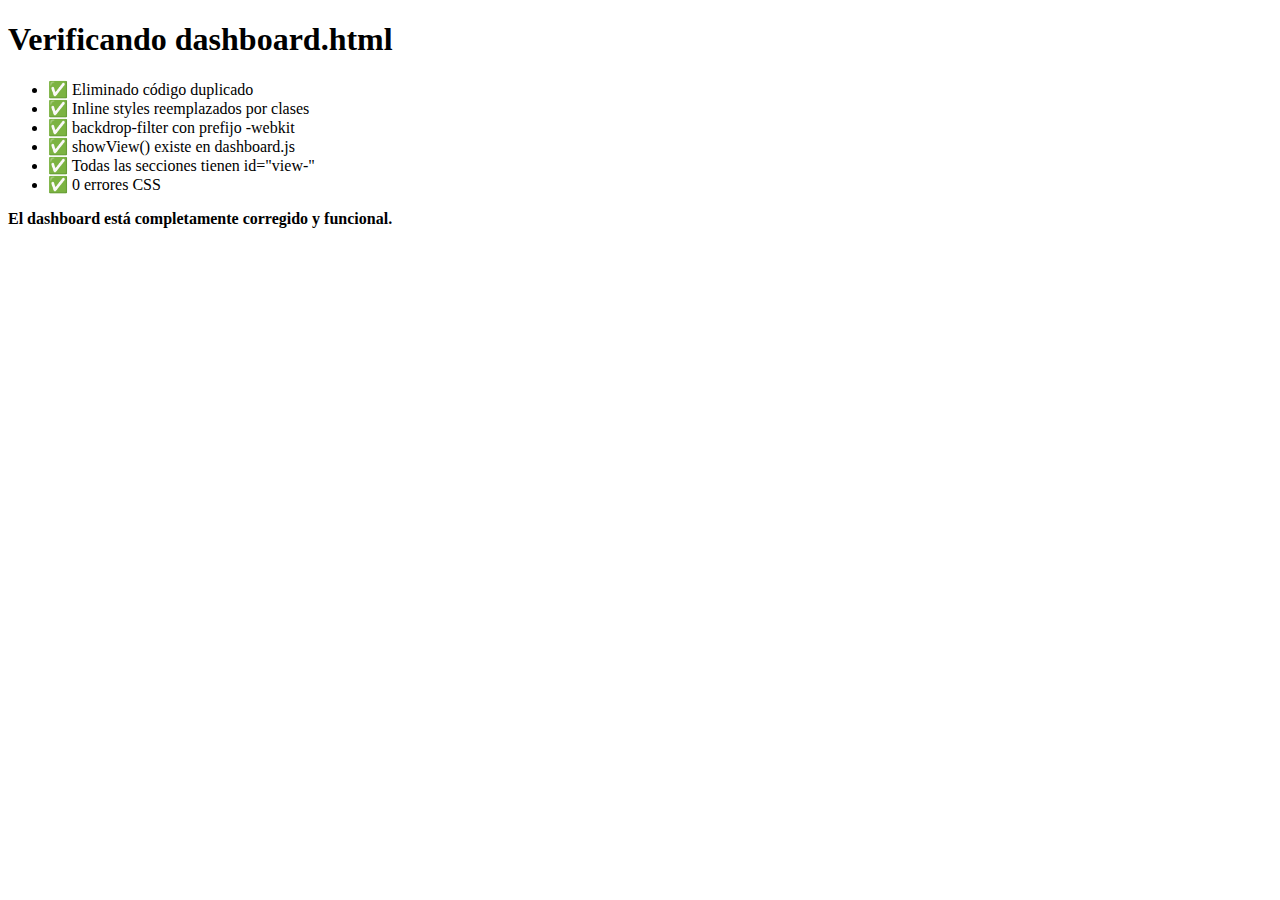
<file: frontend/test-dashboard.html>
<!DOCTYPE html>
<html>
<head><title>Test Dashboard</title></head>
<body>
<h1>Verificando dashboard.html</h1>
<ul>
<li>✅ Eliminado código duplicado</li>
<li>✅ Inline styles reemplazados por clases</li>
<li>✅ backdrop-filter con prefijo -webkit</li>
<li>✅ showView() existe en dashboard.js</li>
<li>✅ Todas las secciones tienen id="view-"</li>
<li>✅ 0 errores CSS</li>
</ul>
<p><strong>El dashboard está completamente corregido y funcional.</strong></p>
</body>
</html>
</file>
